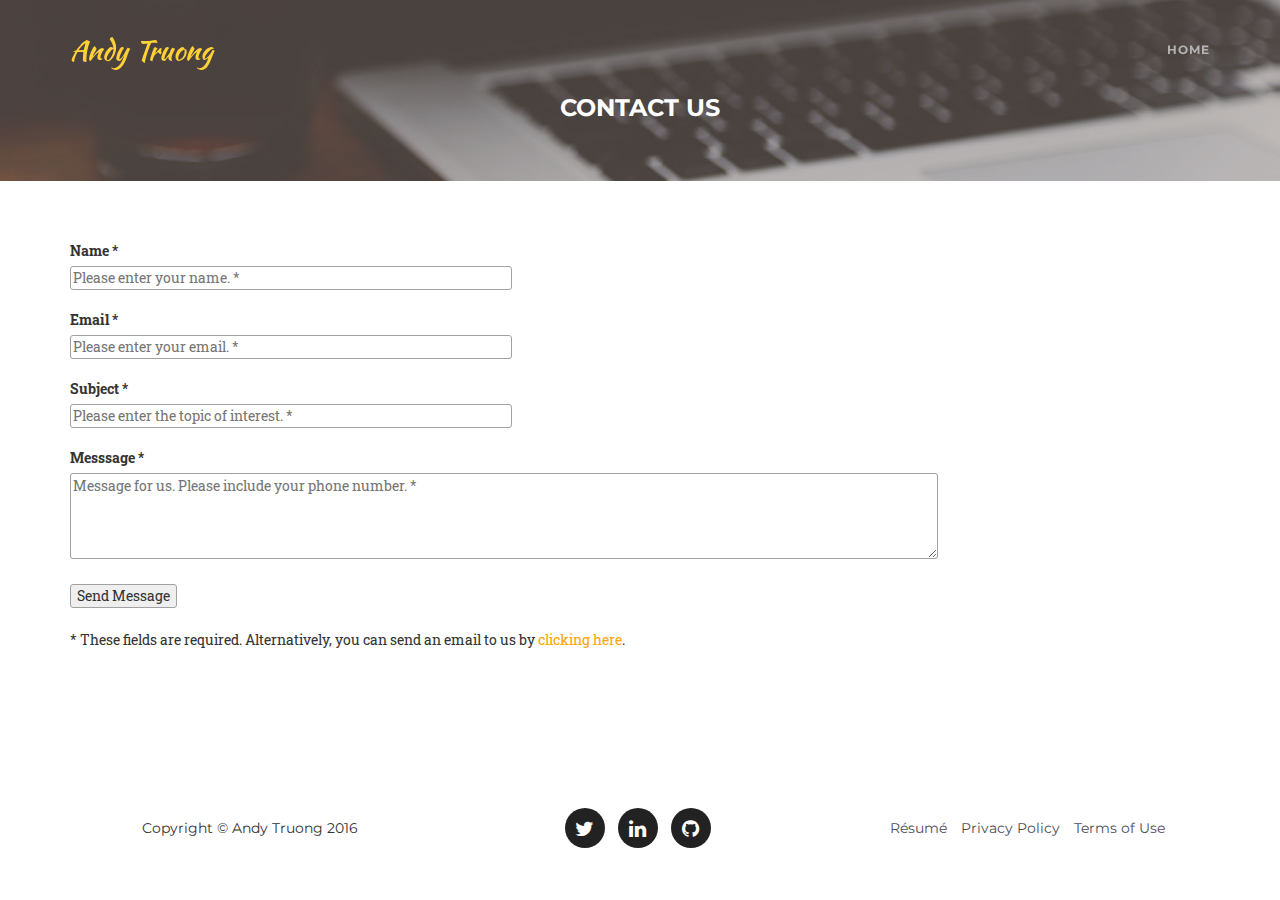
<file: contact.html>
<!DOCTYPE html>
<html lang="en">
<head>
    <link rel="shortcut icon" href="img/icon.ico">
    <meta charset="utf-8">
    <meta http-equiv="X-UA-Compatible" content="IE=edge">
    <meta name="viewport" content="width:700">
    <meta name="description" content="">
    <meta name="author" content="">

    <title>Andy Truong</title>

    <!-- Bootstrap Core CSS -->
    <link href="css/bootstrap.min.css" rel="stylesheet">

    <!-- Custom CSS -->
    <link href="css/agency.css" rel="stylesheet">

    <!-- Custom Fonts -->
    <link href="font-awesome/css/font-awesome.min.css" rel="stylesheet" type="text/css">
    <link href="https://fonts.googleapis.com/css?family=Montserrat:400,700" rel="stylesheet" type="text/css">
    <link href='https://fonts.googleapis.com/css?family=Kaushan+Script' rel='stylesheet' type='text/css'>
    <link href='https://fonts.googleapis.com/css?family=Droid+Serif:400,700,400italic,700italic' rel='stylesheet' type='text/css'>
    <link href='https://fonts.googleapis.com/css?family=Roboto+Slab:400,100,300,700' rel='stylesheet' type='text/css'>

    <style>
    input {
        border: 1px solid #a1a1a1;
        border-radius: 3px;

    }
    textarea {
        border: 1px solid #a1a1a1;
        border-radius: 3px;
    }
    </style>

</head>

<body id="page-top" class="index">
    <!-- Navigation -->
    <nav class="navbar navbar-default navbar-fixed-top">
        <div class="container">
            <div class="navbar-header page-scroll">
                <button type="button" class="navbar-toggle" data-toggle="collapse" data-target="#bs-example-navbar-collapse-1">
                    <span class="sr-only">Toggle navigation</span>
                    <span class="icon-bar"></span>
                    <span class="icon-bar"></span>
                    <span class="icon-bar"></span>
                </button>
                <a class="navbar-brand page-scroll" href="index.html">Andy Truong</a>
            </div>

            <div class="collapse navbar-collapse" id="bs-example-navbar-collapse-1">
                <ul class="nav navbar-nav navbar-right">
                    <li class="hidden">
                        <a href="#page-top"></a>
                    </li>
                    <li>
                        <a class="page-scroll" href="index.html" style="font-size:12px"><font color="#b3b3b3"><b>Home</b></font></a>
                    </li>
                </ul>
            </div>
        </div>
    </nav>

        <header>

        <!-- Header picture in agency.css -->

        <div class="container">
            <div class="intro-small-text">
                <h3 class="section-subheading text-muted"><font color=white>Contact Us</font></h3>
            </div>
        </div>
    </header>

    <br><br><br>

    <!-- CONTACT FORM & above style properties--> 
    <div class="container">
        <form id="contactform" method="POST">

            <label for="form_name">Name *</label><br>
            <input type="text" name="name" placeholder="Please enter your name. *" size="50" required>
            <br><br>
            <label for="form_email">Email *</label><br>
            <input type="email" name="_replyto" placeholder="Please enter your email. *" size="50" required>
            <br><br>
            <label for="form_subject">Subject *</label><br>
            <input type="subject" name="_subject" placeholder="Please enter the topic of interest. *" size="50" required>
            <br>
            <input type="hidden" name="_next" value="//andytruong.me/thanks.html">
            <br>
            <label for="form_message">Messsage *</label><br>
            <textarea name="message" placeholder="Message for us. Please include your phone number. *" rows="4" cols="100" required></textarea>
            <br>
            <input type="text" name="_gotcha" style="display:none">
            <br>
            <input type="submit" value="Send Message">
            <br><br>
            <p>* These fields are required. Alternatively, you can send an email to us by <a href="mailto:andy.truong16@gmail.com">clicking here</a>.</p>
        </form>
        <script>
            var contactform =  document.getElementById('contactform');
            contactform.setAttribute('action', '//formspree.io/' + 'andy.truong16' + '@' + 'gmail' + '.' + 'com');
        </script>
    </div>


    <br><br><br><br><br><br>

    <footer>
        <div class="container">
            <div class="row">
                <div class="col-md-4">
                    <span class="copyright">Copyright &copy; Andy Truong 2016</span>
                </div>
                <div class="col-md-4">
                    <ul class="list-inline social-buttons">
                        <li>
                            <a href="https://twitter.com/andy_truong16" target="_blank"><i class="fa fa-twitter"></i></a>
                        </li>
                        <li>
                            <a href="https://www.linkedin.com/in/andytruong16" target="_blank"><i class="fa fa-linkedin"></i></a>
                        </li>
                        <li>
                            <a href="https://github.com/a7truong" target="_blank"><i class="fa fa-github"></i></a>
                        </li>
                    </ul>
                </div>
                <div class="col-md-4">
                    <ul class="list-inline quicklinks">
                        <li>
                            <a href="#resume2" class="private-policy" data-toggle="modal"><font color="#4E4D5A">Résumé</font></a>
                        </li>
                        <li>
                            <a href="#pp" class="private-policy" data-toggle="modal"><font color="#4E4D5A">Privacy Policy</font></a>
                        </li>
                        <li>
                            <a href="#tu" class="term-use" data-toggle="modal"><font color="#4E4D5A">Terms of Use</font></a>
                        </li>
                    </ul>
                </div>
            </div>
        </div>
    </footer>


    <!-- Privacy Policy Modal -->
    <div class="pp-tu-modal modal fade" id="pp" tabindex="-1" role="dialog" aria-hidden="true">
        <div class="modal-content">
            <div class="close-modal" data-dismiss="modal">
                <div class="lr">
                    <div class="rl">
                    </div>
                </div>
            </div>
            <div class="container">
                <div class="row">
                    <div class="col-lg-8 col-lg-offset-2">
                        <div class="modal-body">
                            <h2>Privacy Policy</h2>
                            <p align="justify"> <br> <br>
                                Welcome to my website! <br> <br>
                                The Privacy Policy was written to outline and help you understand what information is collected. 
                                By contacting me, you are willing to provide me with your information such as name and email for me
                                to contact you back. If any new addition is made, there will be a change to this policy. <br> <br>
                                Your personal information collected via contacting me will never be shared, disclosed, sold to any third party personnel. <br> <br>
                                Images on this site does not belong to me. They are gathered and compiled together from a third party. 
                                </p> <br><br>
                                <button type="button" class="btn btn-primary" data-dismiss="modal">Close</button>
                            </p>
                            </ul>
                        </div>
                    </div>
                </div>
            </div>
        </div>
    </div>

    <!-- Terms of Use Modal -->
    <div class="pp-tu-modal modal fade" id="tu" tabindex="-1" role="dialog" aria-hidden="true">
        <div class="modal-content">
            <div class="close-modal" data-dismiss="modal">
                <div class="lr">
                    <div class="rl">
                    </div>
                </div>
            </div>
            <div class="container">
                <div class="row">
                    <div class="col-lg-8 col-lg-offset-2">
                        <div class="modal-body">
                            <h2>Terms of Use</h2>
                            <p align="justify"> <br> <br>
                                By using or visiting this site, <b>www.andytruong.me</b>, you agree to these terms and conditions. These terms and conditions may be revised at any time without prior notification.
                                When contacting me, you must provide accurate and complete information. <br> <br>
                                You may not use this website for illegal or unauthorized purpose in any way. You must comply with all local, provincial, and federal law to use this website. </p><br><br>
                                <button type="button" class="btn btn-primary" data-dismiss="modal">Close</button>
                            </ul>
                        </div>
                    </div>
                </div>
            </div>
        </div>
    </div>


    <div class="pp-tu-modal modal fade" id="resume2" tabindex="-1" role="dialog" aria-hidden="true">
        <div class="modal-content">
            <div class="close-modal" data-dismiss="modal">
                <div class="lr">
                    <div class="rl">
                    </div>
                </div>
            </div>
            <div class="container">
                <div class="row">
                    <div class="modal-body">
                        <h2>Résumé</h2>
                            <!-- password protect the PDF directly -->
                            <!-- onclick="javascript:window.location.reload()" refreshes the page after closing the modal-->
                            <object type="application/pdf" data="resume/resume.pdf?zoom=120" width="1000" height="570"></object><br><br>
                            <button type="button" class="btn btn-primary" onclick="javascript:window.location.reload()" data-dismiss="modal">Close Résumé</button>
                        </ul>
                    </div>
                </div>
            </div>
        </div>
    </div>

</body>

</html>
</file>
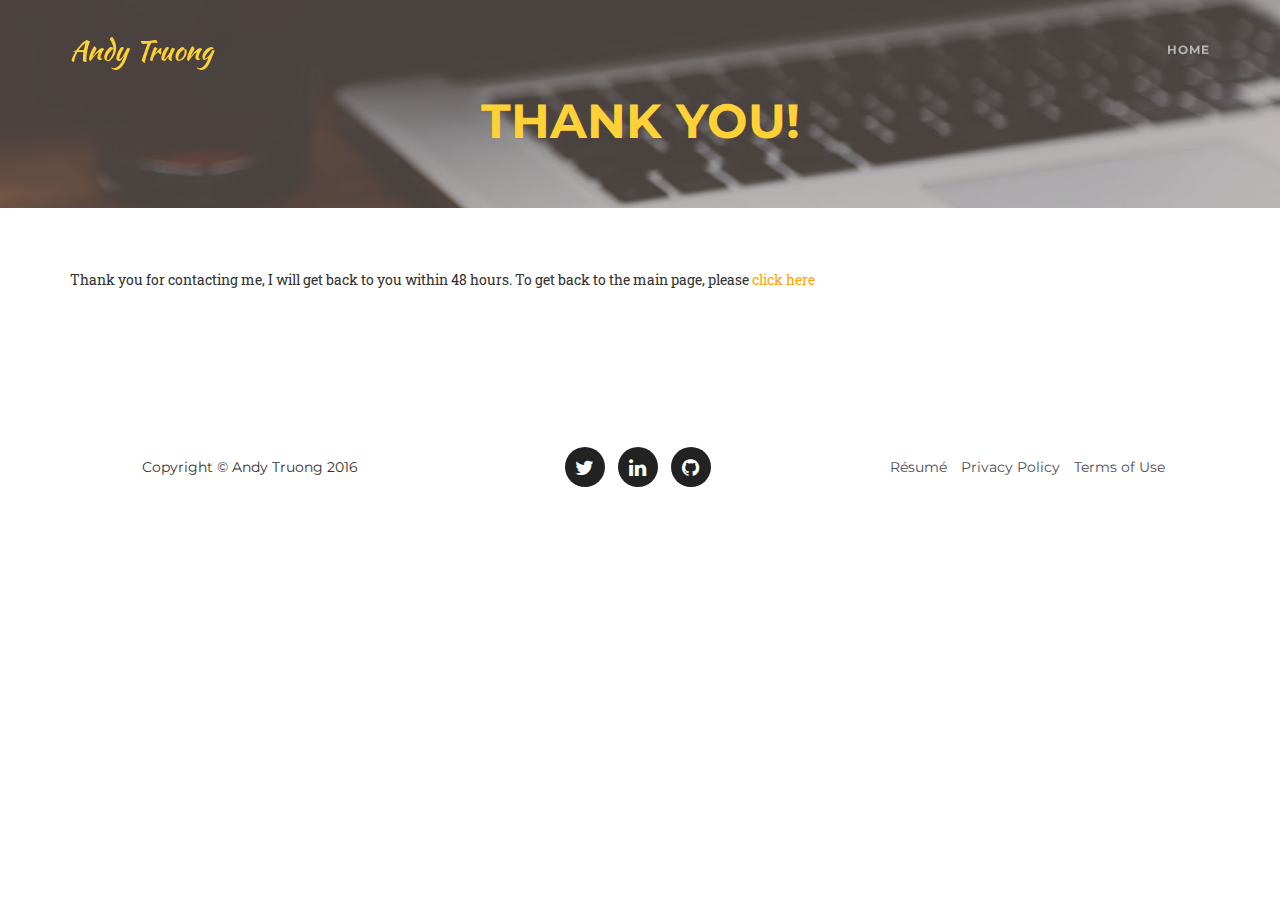
<file: thanks.html>
<!DOCTYPE html>
<html lang="en">
<head>
    <link rel="shortcut icon" href="img/icon.ico">
    <meta charset="utf-8">
    <meta http-equiv="X-UA-Compatible" content="IE=edge">
    <meta name="viewport" content="width:700">
    <meta name="description" content="">
    <meta name="author" content="">

    <title>Andy Truong</title>

    <!-- Bootstrap Core CSS -->
    <link href="css/bootstrap.min.css" rel="stylesheet">

    <!-- Custom CSS -->
    <link href="css/agency.css" rel="stylesheet">

    <!-- Custom Fonts -->
    <link href="font-awesome/css/font-awesome.min.css" rel="stylesheet" type="text/css">
    <link href="https://fonts.googleapis.com/css?family=Montserrat:400,700" rel="stylesheet" type="text/css">
    <link href='https://fonts.googleapis.com/css?family=Kaushan+Script' rel='stylesheet' type='text/css'>
    <link href='https://fonts.googleapis.com/css?family=Droid+Serif:400,700,400italic,700italic' rel='stylesheet' type='text/css'>
    <link href='https://fonts.googleapis.com/css?family=Roboto+Slab:400,100,300,700' rel='stylesheet' type='text/css'>
</head>

<body id="page-top" class="index">
    <!-- Navigation -->
    <nav class="navbar navbar-default navbar-fixed-top">
        <div class="container">
            <div class="navbar-header page-scroll">
                <button type="button" class="navbar-toggle" data-toggle="collapse" data-target="#bs-example-navbar-collapse-1">
                    <span class="sr-only">Toggle navigation</span>
                    <span class="icon-bar"></span>
                    <span class="icon-bar"></span>
                    <span class="icon-bar"></span>
                </button>
                <a class="navbar-brand page-scroll" href="index.html">Andy Truong</a>
            </div>

            <div class="collapse navbar-collapse" id="bs-example-navbar-collapse-1">
                <ul class="nav navbar-nav navbar-right">
                    <li class="hidden">
                        <a href="#page-top"></a>
                    </li>
                    <li>
                        <a class="page-scroll" href="index.html" style="font-size:12px"><font color="#b3b3b3"><b>Home</b></font></a>
                    </li>
                </ul>
            </div>
        </div>
    </nav>

    <header>

        <!-- Header picture in agency.css -->

        <div class="container">
            <div class="intro-small-text">
                <div class="intro-heading">
                    <h3 class="section-subheading text-muted"><font color=#FED237 size=10>THANK YOU!</font></h3>
                </div>
            </div>
        </div>
    </header>

    <br>
    <br>
    <br>
    <div class="container">
        <p align="justify">Thank you for contacting me, I will get back to you within 48 hours. To get back to the main page, please <a href="index.html">click here </a></p>
    </div>

    <br>
    <br>
    <br>
    <br>
    <br>
    <br>
    

    <footer>
        <div class="container">
            <div class="row">
                <div class="col-md-4">
                    <span class="copyright">Copyright &copy; Andy Truong 2016</span>
                </div>
                <div class="col-md-4">
                    <ul class="list-inline social-buttons">
                        <li>
                            <a href="https://twitter.com/andy_truong16" target="_blank"><i class="fa fa-twitter"></i></a>
                        </li>
                        <li>
                            <a href="https://www.linkedin.com/in/andytruong16" target="_blank"><i class="fa fa-linkedin"></i></a>
                        </li>
                        <li>
                            <a href="https://github.com/a7truong" target="_blank"><i class="fa fa-github"></i></a>
                        </li>
                    </ul>
                </div>
                <div class="col-md-4">
                    <ul class="list-inline quicklinks">
                        <li>
                            <a href="#resume2" class="private-policy" data-toggle="modal"><font color="#4E4D5A">Résumé</font></a>
                        </li>
                        <li>
                            <a href="#pp" class="private-policy" data-toggle="modal"><font color="#4E4D5A">Privacy Policy</font></a>
                        </li>
                        <li>
                            <a href="#tu" class="term-use" data-toggle="modal"><font color="#4E4D5A">Terms of Use</font></a>
                        </li>
                    </ul>
                </div>
            </div>
        </div>
    </footer>


    <!-- Privacy Policy Modal -->
    <div class="pp-tu-modal modal fade" id="pp" tabindex="-1" role="dialog" aria-hidden="true">
        <div class="modal-content">
            <div class="close-modal" data-dismiss="modal">
                <div class="lr">
                    <div class="rl">
                    </div>
                </div>
            </div>
            <div class="container">
                <div class="row">
                    <div class="col-lg-8 col-lg-offset-2">
                        <div class="modal-body">
                            <h2>Privacy Policy</h2>
                            <p align="justify"> <br> <br>
                                Welcome to my website! <br> <br>
                                The Privacy Policy was written to outline and help you understand what information is collected. 
                                By contacting me, you are willing to provide me with your information such as name and email for me
                                to contact you back. If any new addition is made, there will be a change to this policy. <br> <br>
                                Your personal information collected via contacting me will never be shared, disclosed, sold to any third party personnel. <br> <br>
                                Images on this site does not belong to me. They are gathered and compiled together from a third party. 
                                </p> <br><br>
                                <button type="button" class="btn btn-primary" data-dismiss="modal">Close</button>
                            </p>
                            </ul>
                        </div>
                    </div>
                </div>
            </div>
        </div>
    </div>

    <!-- Terms of Use Modal -->
    <div class="pp-tu-modal modal fade" id="tu" tabindex="-1" role="dialog" aria-hidden="true">
        <div class="modal-content">
            <div class="close-modal" data-dismiss="modal">
                <div class="lr">
                    <div class="rl">
                    </div>
                </div>
            </div>
            <div class="container">
                <div class="row">
                    <div class="col-lg-8 col-lg-offset-2">
                        <div class="modal-body">
                            <h2>Terms of Use</h2>
                            <p align="justify"> <br> <br>
                                By using or visiting this site, <b>www.andytruong.me</b>, you agree to these terms and conditions. These terms and conditions may be revised at any time without prior notification.
                                When contacting me, you must provide accurate and complete information. <br> <br>
                                You may not use this website for illegal or unauthorized purpose in any way. You must comply with all local, provincial, and federal law to use this website. </p><br><br>
                                <button type="button" class="btn btn-primary" data-dismiss="modal">Close</button>
                            </ul>
                        </div>
                    </div>
                </div>
            </div>
        </div>
    </div>

    <!-- Resume Modal -->
<!--
    <div class="pp-tu-modal modal fade" id="resume" tabindex="-1" role="dialog" aria-hidden="true">
        <div class="modal-content">
            <div class="close-modal" data-dismiss="modal">
                <div class="lr">
                    <div class="rl">
                    </div>
                </div>
            </div>
            <div class="container">
                <div class="row">
                    <div class="modal-body">
                        <h2>Résumé</h2> <br>
                            <p align="justify">Please be advised that the follow document is password protected. If you would like to gain access to this document, please contact me at <a href="mailto:a7truong@uwaterloo.ca?Subject=I would like to view your password protected document." target="_top" style="text-decoration:none"><b>a7truong@uwaterloo.ca</b></a> or by clicking the <b>EMAIL</b> button below.<br><br>If you already have the password, please press the <b>ACCESS</b> button below to gain access and view the document.</p> <br><br>
                            <button type="button" class="btn btn-primary" class="private-policy" data-toggle="modal"><a href="mailto:a7truong@uwaterloo.ca?Subject=I would like to view your password protected document." target="_top" style="text-decoration:none"><font color="white">Email</font></a></button> &nbsp;&nbsp;&nbsp;&nbsp;
                            <button type="button" class="btn btn-primary" href="#resume2" class="private-policy" data-toggle="modal" data-dismiss="modal">Access</button> &nbsp;&nbsp;&nbsp;&nbsp;
                            <button type="button" class="btn btn-primary" data-dismiss="modal">Close</button>
                        </ul>
                    </div>
                </div>
            </div>
        </div>
    </div>
-->

    <div class="pp-tu-modal modal fade" id="resume2" tabindex="-1" role="dialog" aria-hidden="true">
        <div class="modal-content">
            <div class="close-modal" data-dismiss="modal">
                <div class="lr">
                    <div class="rl">
                    </div>
                </div>
            </div>
            <div class="container">
                <div class="row">
                    <div class="modal-body">
                        <h2>Résumé</h2>
                            <!-- password protect the PDF directly -->
                            <!-- onclick="javascript:window.location.reload()" refreshes the page after closing the modal-->
                            <object type="application/pdf" data="resume/resume.pdf?zoom=120" width="1000" height="570"></object><br><br>
                            <button type="button" class="btn btn-primary" onclick="javascript:window.location.reload()" data-dismiss="modal">Close Résumé</button>
                        </ul>
                    </div>
                </div>
            </div>
        </div>
    </div>


</body>

</html>
</file>
<file: css/agency.css>
/*!
 * Start Bootstrap - Agency Bootstrap Theme (http://startbootstrap.com)
 * Code licensed under the Apache License v2.0.
 * For details, see http://www.apache.org/licenses/LICENSE-2.0.
 */

body {
    overflow-x: hidden;
    font-family: "Roboto Slab","Helvetica Neue",Helvetica,Arial,sans-serif;
}

.text-muted {
    color: #777;
}

.text-primary {
    color: #fed136;
}

.uparrow {
    position: absolute;
    bottom: 50px;
    right: -8%;
}

p {
    font-size: 14px;
    line-height: 1.75;
}

p.large {
    font-size: 16px;
}

a,
a:hover,
a:focus,
a:active,
a.active {
    outline: 0;
}

a {
    color: orange;
}

a:hover,
a:focus,
a:active,
a.active {
    color: orange;
}

h1,
h2,
h3,
h4,
h5,
h6 {
    text-transform: uppercase;
    font-family: Montserrat,"Helvetica Neue",Helvetica,Arial,sans-serif;
    font-weight: 700;
}

.img-centered {
    margin: 0 auto;
}

.bg-light-gray {
    background-color: #f7f7f7;
}

.bg-darkest-gray {
    background-color: #222;
}

.btn-primary {
    border-color: #fed136;
    text-transform: uppercase;
    font-family: Montserrat,"Helvetica Neue",Helvetica,Arial,sans-serif;
    font-weight: 700;
    color: #fff;
    background-color: #fed136;
}

.btn-primary:hover,
.btn-primary:focus,
.btn-primary:active,
.btn-primary.active,
.open .dropdown-toggle.btn-primary {
    border-color: #f6bf01;
    color: #fff;
    background-color: #fec503;
}

.btn-primary:active,
.btn-primary.active,
.open .dropdown-toggle.btn-primary {
    background-image: none;
}

.btn-primary.disabled,
.btn-primary[disabled],
fieldset[disabled] .btn-primary,
.btn-primary.disabled:hover,
.btn-primary[disabled]:hover,
fieldset[disabled] .btn-primary:hover,
.btn-primary.disabled:focus,
.btn-primary[disabled]:focus,
fieldset[disabled] .btn-primary:focus,
.btn-primary.disabled:active,
.btn-primary[disabled]:active,
fieldset[disabled] .btn-primary:active,
.btn-primary.disabled.active,
.btn-primary[disabled].active,
fieldset[disabled] .btn-primary.active {
    border-color: #fed136;
    background-color: #fed136;
}

.btn-primary .badge {
    color: #fed136;
    background-color: #fff;
}

.btn-xl {
    padding: 20px 40px;
    border-color: #fed136;
    border-radius: 3px;
    text-transform: uppercase;
    font-family: Montserrat,"Helvetica Neue",Helvetica,Arial,sans-serif;
    font-size: 18px;
    font-weight: 700;
    color: #fff;
    background-color: #fed136;
}

.btn-xl:hover,
.btn-xl:focus,
.btn-xl:active,
.btn-xl.active,
.open .dropdown-toggle.btn-xl {
    border-color: #f6bf01;
    color: #fff;
    background-color: #fec503;
}

.btn-xl:active,
.btn-xl.active,
.open .dropdown-toggle.btn-xl {
    background-image: none;
}

.btn-xl.disabled,
.btn-xl[disabled],
fieldset[disabled] .btn-xl,
.btn-xl.disabled:hover,
.btn-xl[disabled]:hover,
fieldset[disabled] .btn-xl:hover,
.btn-xl.disabled:focus,
.btn-xl[disabled]:focus,
fieldset[disabled] .btn-xl:focus,
.btn-xl.disabled:active,
.btn-xl[disabled]:active,
fieldset[disabled] .btn-xl:active,
.btn-xl.disabled.active,
.btn-xl[disabled].active,
fieldset[disabled] .btn-xl.active {
    border-color: #fed136;
    background-color: #fed136;
}

.btn-xl .badge {
    color: #fed136;
    background-color: #fff;
}

.navbar-default {
    border-color: transparent;
    background-color: #222;
}

.navbar-default .navbar-brand {
    font-family: "Kaushan Script","Helvetica Neue",Helvetica,Arial,cursive;
    color: #fed136;
}

.navbar-default .navbar-brand:hover,
.navbar-default .navbar-brand:focus,
.navbar-default .navbar-brand:active,
.navbar-default .navbar-brand.active {
    color: #fec503;
}

.navbar-default .navbar-collapse {
    border-color: rgba(255,255,255,.02);
}

.navbar-default .navbar-toggle {
    border-color: #fed136;
    background-color: #fed136;
}

.navbar-default .navbar-toggle .icon-bar {
    background-color: #fff;
}

.navbar-default .navbar-toggle:hover,
.navbar-default .navbar-toggle:focus {
    background-color: #fed136;
}

.navbar-default .nav li a {
    text-transform: uppercase;
    font-family: Montserrat,"Helvetica Neue",Helvetica,Arial,sans-serif;
    font-weight: 400;
    letter-spacing: 1px;
    color: #fff;
}

.navbar-default .nav li a:hover,
.navbar-default .nav li a:focus {
    outline: 0;
    color: #fed136;
}

.navbar-default .navbar-nav>.active>a {
    border-radius: 0;
    color: #fff;
    background-color: #fed136;
}

.navbar-default .navbar-nav>.active>a:hover,
.navbar-default .navbar-nav>.active>a:focus {
    color: #fff;
    background-color: #fec503;
}

@media(min-width:768px) {
    .navbar-default {
        padding: 25px 0;
        border: 0;
        background-color: transparent;
        -webkit-transition: padding .3s;
        -moz-transition: padding .3s;
        transition: padding .3s;
    }

    .navbar-default .navbar-brand {
        font-size: 2em;
        -webkit-transition: all .3s;
        -moz-transition: all .3s;
        transition: all .3s;
    }

    .navbar-default .navbar-nav>.active>a {
        border-radius: 3px;
    }

    .navbar-default.navbar-shrink {
        padding: 10px 0;
        background-color: #222;
    }

    .navbar-default.navbar-shrink .navbar-brand {
        font-size: 1.5em;
    }
}

header {
    text-align: center;
    color: #fff;
    background-attachment: scroll;
    background-image: url(../img/header.jpg);
    background-position: center center;
    background-repeat: none;
    -webkit-background-size: cover;
    -moz-background-size: cover;
    background-size: cover;
    -o-background-size: cover;
}

header .intro-text {
    padding-top: 100px;
    padding-bottom: 50px;
}

header .intro-small-text {
    padding-top: 75px;
    padding-bottom: 50px;
}

header .intro-text .intro-lead-in {
    margin-bottom: 25px;
    font-family: "Droid Serif","Helvetica Neue",Helvetica,Arial,sans-serif;
    font-size: 22px;
    font-style: italic;
    line-height: 22px;
}

header .intro-text .intro-heading {
    margin-bottom: 25px;
    text-transform: uppercase;
    font-family: Montserrat,"Helvetica Neue",Helvetica,Arial,sans-serif;
    font-size: 50px;
    font-weight: 700;
    line-height: 250px;
}

/* below code is for the arrow on the welcome page, animation code below 
*/
header .blinker {
    position: center;

    -webkit-animation-name: blinker;
    -webkit-animation-duration: 1.5s;
    -webkit-animation-timing-function: linear;
    -webkit-animation-iteration-count: infinite;

    -moz-animation-name: blinker;
    -moz-animation-duration: 1.5s;
    -moz-animation-timing-function: linear;
    -moz-animation-iteration-count: infinite;

    animation-name: blinker;
    animation-duration: 1.5s;
    animation-timing-function: linear;
    animation-iteration-count: infinite;
}

@-moz-keyframes blinker {  
    0% { opacity: 1.0; }
    50% { opacity: 0.0; }
    100% { opacity: 1.0; }
}

@-webkit-keyframes blinker {  
    0% { opacity: 1.0; }
    50% { opacity: 0.0; }
    100% { opacity: 1.0; }
}

@keyframes blinker {  
    0% { opacity: 1.0; }
    50% { opacity: 0.0; }
    100% { opacity: 1.0; }
}

header .typewriter {
    line-height: 100%;
    font-size: 150%;
    overflow: hidden; /* Ensures the content is not revealed until the animation */
    border-right: .15em solid orange; /* The typwriter cursor */
    white-space: nowrap; /* Keeps the content on a single line */
    margin: 0 auto; /* Gives that scrolling effect as the typing happens */
    letter-spacing: .15em; /* Adjust as needed */
    animation: 
        typing 3.5s steps(40, end),
        blink-caret 1s step-end infinite;
}

/* The typing effect */
@keyframes typing {
  from { width: 0 }
  to { width: 100% }
}

/* The typewriter cursor effect */
@keyframes blink-caret {
  0% { border-color: transparent; }
  50% { border-color: transparent; }
}

@media(min-width:768px) {
    header .intro-text {
        padding-top: 300px;
        padding-bottom: 200px;
    }

    header .intro-text .intro-lead-in {
        margin-bottom: 25px;
        font-family: "Droid Serif","Helvetica Neue",Helvetica,Arial,sans-serif;
        font-size: 40px;
        font-style: italic;
        line-height: 40px;
    }

    header .intro-text .intro-heading {
        margin-bottom: 50px;
        text-transform: uppercase;
        font-family: Montserrat,"Helvetica Neue",Helvetica,Arial,sans-serif;
        font-size: 75px;
        font-weight: 700;
        line-height: 75px;
    }
}

section {
    padding: 100px 0;
}

section h2.section-heading {
    margin-top: 0;
    margin-bottom: 15px;
    font-size: 40px;
}

section h3.section-subheading {
    margin-bottom: 75px;
    text-transform: none;
    font-family: "Droid Serif","Helvetica Neue",Helvetica,Arial,sans-serif;
    font-size: 16px;
    font-style: italic;
    font-weight: 400;
}

@media(min-width:768px) {
    section {
        padding: 150px 0;
    }
}

.service-heading {
    margin: 15px 0;
    text-transform: none;
}

/* css for slider in modal 6 */
#slider {
    width: 655px;   /* height and width of image in slider */
    height: 525px;
    overflow: hidden;
}

#slider .slides {
    display: block;
    width: 6000px;
    height: 400px;
    margin: 0;
    padding: 0;
}

#slider .slide {
    float: left;
    list-style-type: none;
    width: 720px;
    height: 400px;
}

/* helper css, since we don't have images */
.slide1 {background: white;}
.slide2 {background: white;}
.slide3 {background: white;}

/* ---------------------- */

#portfolio .portfolio-item {
    right: 0;
    margin: 0 0 15px;
}

#portfolio .portfolio-item .portfolio-link {
    display: block;
    position: relative;
    margin: 0 auto;
    max-width: 400px;
}

#portfolio .portfolio-item .portfolio-link .portfolio-hover {
    position: absolute;
    width: 100%;
    height: 100%;
    opacity: 0;
    background: rgba(254,209,54,.9);
    -webkit-transition: all ease .5s;
    -moz-transition: all ease .5s;
    transition: all ease .5s;
}

#portfolio .portfolio-item .portfolio-link .portfolio-hover:hover {
    opacity: 1;
}

#portfolio .portfolio-item .portfolio-link .portfolio-hover .portfolio-hover-content {
    position: absolute;
    top: 50%;
    width: 100%;
    height: 20px;
    margin-top: -12px;
    text-align: center;
    font-size: 20px;
    color: #fff;
}

#portfolio .portfolio-item .portfolio-link .portfolio-hover .portfolio-hover-content i {
    margin-top: -12px;
}

#portfolio .portfolio-item .portfolio-link .portfolio-hover .portfolio-hover-content h3,
#portfolio .portfolio-item .portfolio-link .portfolio-hover .portfolio-hover-content h4 {
    margin: 0;
}

#portfolio .portfolio-item .portfolio-caption {
    margin: 0 auto;
    padding: 25px;
    max-width: 400px;
    text-align: center;
    background-color: #fff;
}

#portfolio .portfolio-item .portfolio-caption h4 {
    margin: 0;
    text-transform: none;
}

#portfolio .portfolio-item .portfolio-caption p {
    margin: 0;
    font-family: "Droid Serif","Helvetica Neue",Helvetica,Arial,sans-serif;
    font-size: 16px;
    font-style: italic;
}

#portfolio * {
    z-index: 2;
}

@media(min-width:767px) {
    #portfolio .portfolio-item {
        margin: 0 0 30px;
    }
}

.timeline {
    position: relative;
    padding: 0;
    list-style: none;
}

.timeline:before {
    content: "";
    position: absolute;
    top: 0;
    bottom: 0;
    left: 40px;
    width: 2px;
    margin-left: -1.5px;
    background-color: #f1f1f1;
}

.timeline>li {
    position: relative;
    margin-bottom: 50px;
    min-height: 50px;
}

.timeline>li:before,
.timeline>li:after {
    content: " ";
    display: table;
}

.timeline>li:after {
    clear: both;
}

.timeline>li .timeline-panel {
    float: right;
    position: relative;
    width: 100%;
    padding: 0 20px 0 100px;
    text-align: left;
}

.timeline>li .timeline-panel:before {
    right: auto;
    left: -15px;
    border-right-width: 15px;
    border-left-width: 0;
}

.timeline>li .timeline-panel:after {
    right: auto;
    left: -14px;
    border-right-width: 14px;
    border-left-width: 0;
}

.timeline>li .timeline-image {
    z-index: 100;
    position: absolute;
    left: 0;
    width: 80px;
    height: 80px;
    margin-left: 0;
    border: 7px solid #f1f1f1;
    border-radius: 100%;
    text-align: center;
    color: #fff;
    background-color: #fed136;
}

.timeline>li .timeline-image h4 {
    margin-top: 12px;
    font-size: 10px;
    line-height: 14px;
}

.timeline>li.timeline-inverted>.timeline-panel {
    float: right;
    padding: 0 20px 0 100px;
    text-align: left;
}

.timeline>li.timeline-inverted>.timeline-panel:before {
    right: auto;
    left: -15px;
    border-right-width: 15px;
    border-left-width: 0;
}

.timeline>li.timeline-inverted>.timeline-panel:after {
    right: auto;
    left: -14px;
    border-right-width: 14px;
    border-left-width: 0;
}

.timeline>li:last-child {
    margin-bottom: 0;
}

.timeline .timeline-heading h4 {
    margin-top: 0;
    color: inherit;
}

.timeline .timeline-heading h4.subheading {
    text-transform: none;
}

.timeline .timeline-body>p,
.timeline .timeline-body>ul {
    margin-bottom: 0;
}

@media(min-width:768px) {
    .timeline:before {
        left: 50%;
    }

    .timeline>li {
        margin-bottom: 100px;
        min-height: 100px;
    }

    .timeline>li .timeline-panel {
        float: left;
        width: 41%;
        padding: 0 20px 20px 30px;
        text-align: right;
    }

    .timeline>li .timeline-image {
        left: 50%;
        width: 100px;
        height: 100px;
        margin-left: -50px;
    }

    .timeline>li .timeline-image h4 {
        margin-top: 16px;
        font-size: 13px;
        line-height: 18px;
    }

    .timeline>li.timeline-inverted>.timeline-panel {
        float: right;
        padding: 0 30px 20px 20px;
        text-align: left;
    }
}

@media(min-width:992px) {
    .timeline>li {
        min-height: 150px;
    }

    .timeline>li .timeline-panel {
        padding: 0 20px 20px;
    }

    .timeline>li .timeline-image {
        width: 150px;
        height: 150px;
        margin-left: -75px;
    }

    .timeline>li .timeline-image h4 {
        margin-top: 30px;
        font-size: 18px;
        line-height: 26px;
    }

    .timeline>li.timeline-inverted>.timeline-panel {
        padding: 0 20px 20px;
    }
}

@media(min-width:1200px) {
    .timeline>li {
        min-height: 170px;
    }

    .timeline>li .timeline-panel {
        padding: 0 20px 20px 100px;
    }

    .timeline>li .timeline-image {
        width: 170px;
        height: 170px;
        margin-left: -85px;
    }

    .timeline>li .timeline-image h4 {
        margin-top: 40px;
    }

    .timeline>li.timeline-inverted>.timeline-panel {
        padding: 0 100px 20px 20px;
    }
}

.team-member {
    margin-bottom: 50px;
    text-align: center;
}

.team-member img {
    margin: 0 auto;
    border: 7px solid #fff;
}

.team-member h4 {
    margin-top: 25px;
    margin-bottom: 0;
    text-transform: none;
}

.team-member p {
    margin-top: 0;
}

aside.clients img {
    margin: 50px auto;
}

section#contact {
    background-color: #222;
    background-image: url(../img/map-image.png);
    background-position: center;
    background-repeat: no-repeat;
}

section#contact .section-heading {
    color: #fff;
}

section#contact .form-group {
    margin-bottom: 25px;
}

section#contact .form-group input,
section#contact .form-group textarea {
    padding: 20px;
}

section#contact .form-group input.form-control {
    height: auto;
}

section#contact .form-group textarea.form-control {
    height: 236px;
}

section#contact .form-control:focus {
    border-color: #fed136;
    box-shadow: none;
}

section#contact::-webkit-input-placeholder {
    text-transform: uppercase;
    font-family: Montserrat,"Helvetica Neue",Helvetica,Arial,sans-serif;
    font-weight: 700;
    color: #bbb;
}

section#contact:-moz-placeholder {
    text-transform: uppercase;
    font-family: Montserrat,"Helvetica Neue",Helvetica,Arial,sans-serif;
    font-weight: 700;
    color: #bbb;
}

section#contact::-moz-placeholder {
    text-transform: uppercase;
    font-family: Montserrat,"Helvetica Neue",Helvetica,Arial,sans-serif;
    font-weight: 700;
    color: #bbb;
}

section#contact:-ms-input-placeholder {
    text-transform: uppercase;
    font-family: Montserrat,"Helvetica Neue",Helvetica,Arial,sans-serif;
    font-weight: 700;
    color: #bbb;
}

section#contact .text-danger {
    color: #e74c3c;
}

footer {
    padding: 25px 0;
    text-align: center;
}

footer span.copyright {
    text-transform: uppercase;
    text-transform: none;
    font-family: Montserrat,"Helvetica Neue",Helvetica,Arial,sans-serif;
    line-height: 40px;
}

footer ul.quicklinks {
    margin-bottom: 0;
    text-transform: uppercase;
    text-transform: none;
    font-family: Montserrat,"Helvetica Neue",Helvetica,Arial,sans-serif;
    line-height: 40px;
}

ul.social-buttons {
    margin-bottom: 0;
}

ul.social-buttons li a {
    display: block;
    width: 40px;
    height: 40px;
    border-radius: 100%;
    font-size: 20px;
    line-height: 40px;
    outline: 0;
    color: #fff;
    background-color: #222;
    -webkit-transition: all .3s;
    -moz-transition: all .3s;
    transition: all .3s;
}

ul.social-buttons li a:hover,
ul.social-buttons li a:focus,
ul.social-buttons li a:active {
    background-color: #fed136;
}

.btn:focus,
.btn:active,
.btn.active,
.btn:active:focus {
    outline: 0;
}

.portfolio-modal .modal-content {
    padding: 100px 0;
    min-height: 100%;
    border: 0;
    border-radius: 70;
    text-align: center;
    background-clip: border-box;
    -webkit-box-shadow: none;
    box-shadow: none;
}

.portfolio-modal .modal-content h2 {
    margin-bottom: 15px;
    font-size: 3em;
}

.portfolio-modal .modal-content p {
    margin-bottom: 30px;
}

.portfolio-modal .modal-content p.item-intro {
    margin: 20px 0 30px;
    font-family: "Droid Serif","Helvetica Neue",Helvetica,Arial,sans-serif;
    font-size: 16px;
    font-style: italic;
}

.portfolio-modal .modal-content ul.list-inline {
    margin-top: 0;
    margin-bottom: 30px;
}

.portfolio-modal .modal-content img {
    margin-bottom: 30px;
}

.portfolio-modal .close-modal {
    position: absolute;
    top: 25px;
    right: 25px;
    width: 75px;
    height: 75px;
    background-color: transparent;
    cursor: pointer;
}

.portfolio-modal .close-modal:hover {
    opacity: .3;
}

.portfolio-modal .close-modal .lr {
    z-index: 1051;
    width: 1px;
    height: 25px;
    margin-left: 35px;
    background-color: #222;
    -webkit-transform: rotate(45deg);
    -ms-transform: rotate(45deg);
    transform: rotate(45deg);
}

.portfolio-modal .close-modal .lr .rl {
    z-index: 1052;
    width: 1px;
    height: 25px;
    background-color: #222;
    -webkit-transform: rotate(90deg);
    -ms-transform: rotate(90deg);
    transform: rotate(90deg);
}

.portfolio-modal .modal-backdrop {
    display: none;
    opacity: 0;
}

.pp-tu-modal .modal-content {
    padding: 10px 0;
    min-height: 50%;
    border: 0;
    border-radius: 70;
    text-align: center;
    background-clip: border-box;
    -webkit-box-shadow: none;
    box-shadow: none;
}

.pp-tu-modal .modal-content h2 {
    margin-bottom: 5px;
    font-size: 3em;
}

.pp-tu-modal .modal-content p {
    margin-bottom: 5px;
}

.pp-tu-modal .modal-content p.item-intro {
    margin: 10px 0 15px;
    font-family: "Droid Serif","Helvetica Neue",Helvetica,Arial,sans-serif;
    font-size: 8px;
    font-style: italic;
}

.pp-tu-modal .modal-content ul.list-inline {
    margin-top: 0;
    margin-bottom: 5px;
}

.pp-tu-modal .modal-content img {
    margin-bottom: 5px;
}

.pp-tu-modal .close-modal {
    position: absolute;
    top: 10px;
    right: 10px;
    width: 25px;
    height: 25px;
    background-color: transparent;
    cursor: pointer;
}

.pp-tu-modal .close-modal:hover {
    opacity: .3;
}

.pp-tu-modal .close-modal .lr {
    z-index: 1051;
    width: 1px;
    height: 25px;
    margin-left: 15px;
    background-color: #222;
    -webkit-transform: rotate(45deg);
    -ms-transform: rotate(45deg);
    transform: rotate(45deg);
}

.pp-tu-modal .close-modal .lr .rl {
    z-index: 1052;
    width: 1px;
    height: 25px;
    background-color: #222;
    -webkit-transform: rotate(90deg);
    -ms-transform: rotate(90deg);
    transform: rotate(90deg);
}

.pp-tu-modal .modal-backdrop {
    display: none;
    opacity: 0;
}

/* changes highlight colour */
::-moz-selection {
    text-shadow: none;
    background: #b3b3b3;
}

/* changes highlight colour */
::selection {
    text-shadow: none;
    background: #b3b3b3;
}

img::selection {
    background: 0 0;
}

img::-moz-selection {
    background: 0 0;
}

body {
    webkit-tap-highlight-color: #222222;
}
</file>
